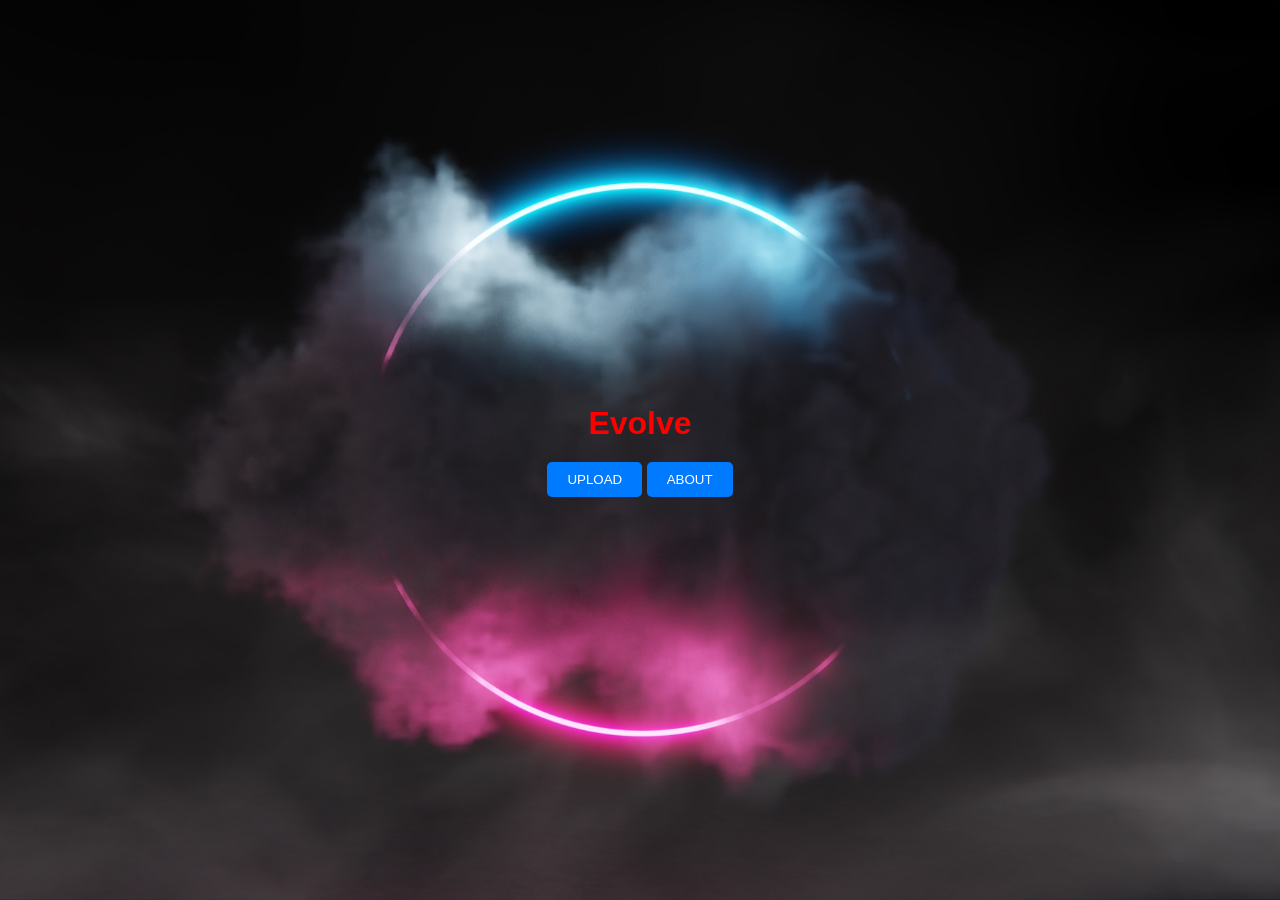
<file: index.html>
<!DOCTYPE html>
<html lang="en">
<head>
    <meta charset="UTF-8">
    <meta name="viewport" content="width=device-width, initial-scale=1.0">
    <title>MITRE ATT&CK Insights Extractor</title>
    <link rel="stylesheet" href="styles.css">
</head>
<body background ="1234.jpg" text="red">
    <div class="container">
        <h1> Evolve </h1>
        <div>
            <button onclick="location.href='upload.html'">UPLOAD</button>
            <button onclick="location.href='about.html'">ABOUT</button>
        </div>
        <div id="results"></div>
    </div>
    <script src="app.js"></script>
</body>
</html>
</file>
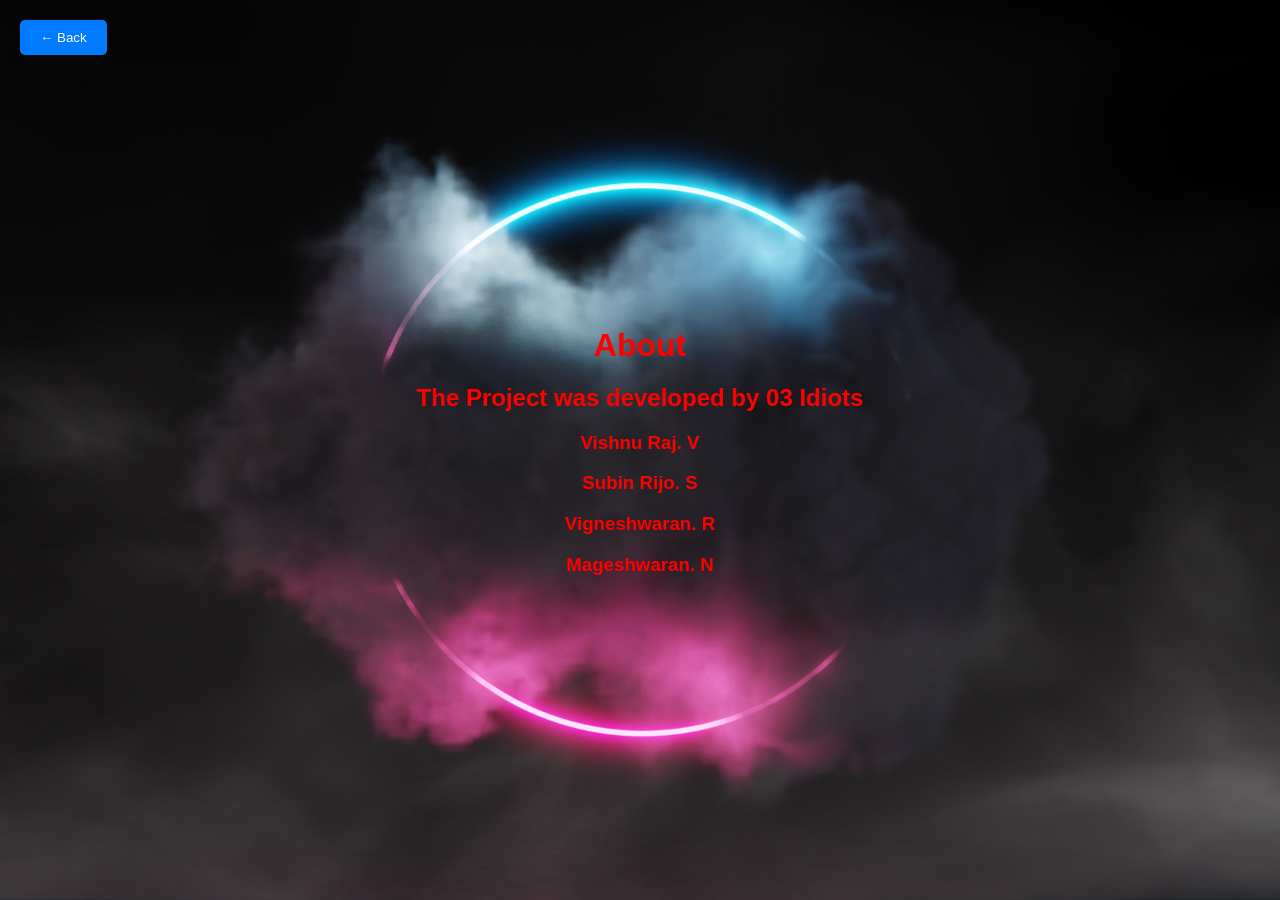
<file: about.html>
<!DOCTYPE html>
<html lang="en">
<head>
    <meta charset="UTF-8">
    <meta name="viewport" content="width=device-width, initial-scale=1.0">
    <title>About Us</title>
    <link rel="stylesheet" href="styles.css">
</head>
<body background ="1234.jpg" text="red">
    <div class="container">
        <button onclick="location.href='index.html'" style="position: absolute; top: 20px; left: 20px;">← Back</button>
        <h1>About </h1>
        <h2>The Project was developed by  03 Idiots</h2>
        <h3>  Vishnu Raj. V </h3>
        <h3>   Subin Rijo. S</h3>
        <h3>  Vigneshwaran. R</h3>
        <h3>  Mageshwaran. N</h3>
    </div>
</body>
</html>
</file>
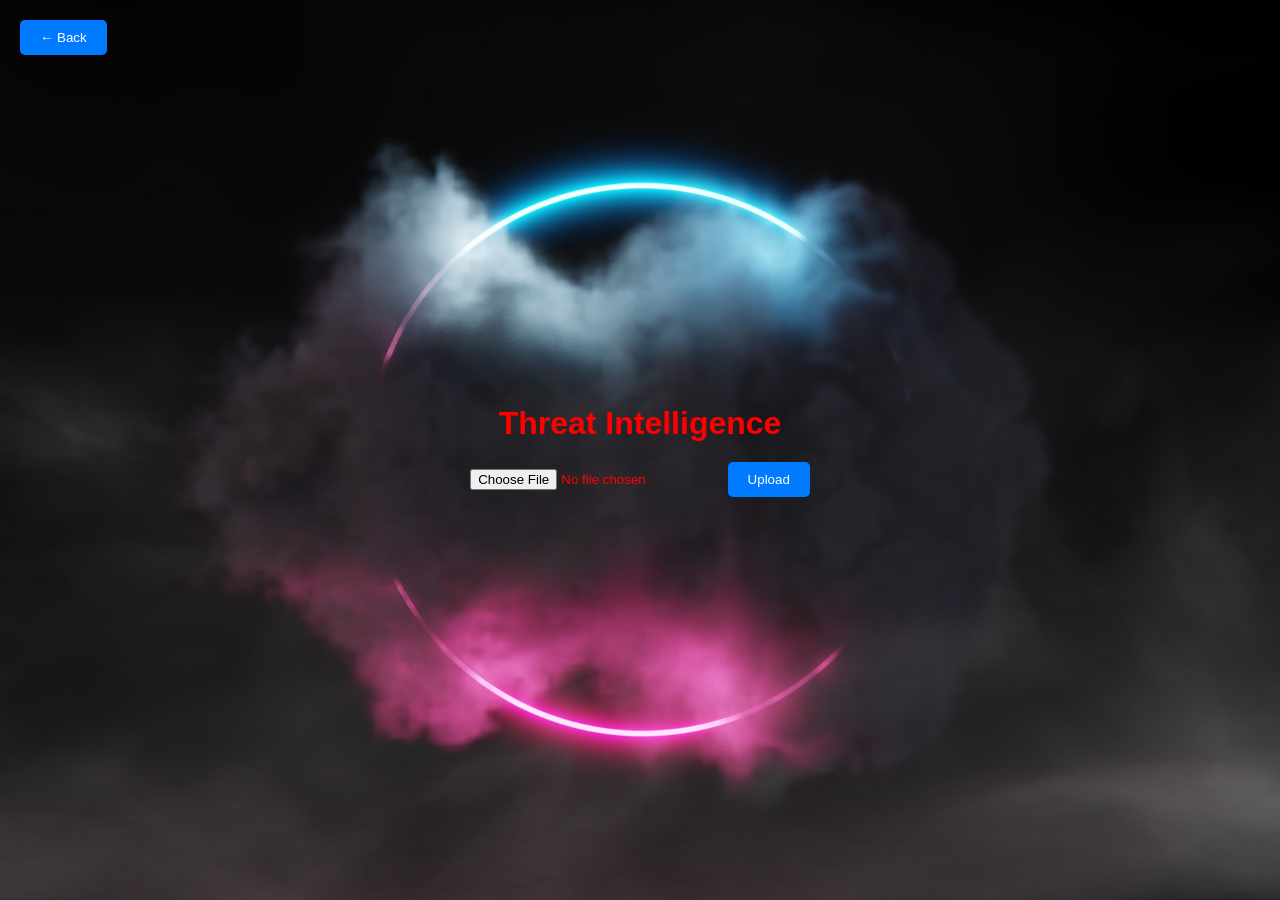
<file: upload.html>
<!DOCTYPE html>
<html lang="en">
<head>
    <meta charset="UTF-8">
    <meta name="viewport" content="width=device-width, initial-scale=1.0">
    <title>Upload Page</title>
    <link rel="stylesheet" href="styles.css">
</head>
<body background ="1234.jpg" text="red">
    <div class="container">
        <button onclick="location.href='index.html'" style="position: absolute; top: 20px; left: 20px;">← Back</button>
        <h1>Threat Intelligence</h1>
        <form id="uploadForm">
            <input type="file" id="fileInput" />
            <button type="submit">Upload</button>
        </form>
        <div id="results"></div>
    </div>
    <script src="app.js"></script>
</body>
</html>
</file>
<file: styles.css>
body {
    font-family: Arial, sans-serif;
    background-color: #f4f4f4;
    margin: 0;
    padding: 0;
    display: flex;
    justify-content: center;
    align-items: center;
    height: 100vh;
    background-image: "C:/Users/vicky/Desktop/app/106133.jpg"; /* Added your background image path */
    background-size: cover;
    background-position: center;
}
.container {
    background: rgba(255, 255, 255, 0);
    background-image: 'C:/Users/vicky/Desktop/app/106133.jpg';
    padding: 20px;
    border-radius: 8px;
    box-shadow: 0 0 10px rgba(0, 0, 0, 0);
    text-align: center;
}
h1 {
    margin-bottom: 20px;
    background-image: url('C:/Users/vicky/Desktop/app/106133.jpg');
}
form {
    margin-bottom: 20px;
}
#results {
    margin-top: 20px;
}
button {
    font-family: Arial, sans-serif;
    background-color: #007bff;
    color: rgb(255, 255, 255);
    padding: 10px 20px;
    border: none;
    border-radius: 5px;
    cursor: pointer;
}
button:hover {
    background-color: #0056b3;
}
</file>
